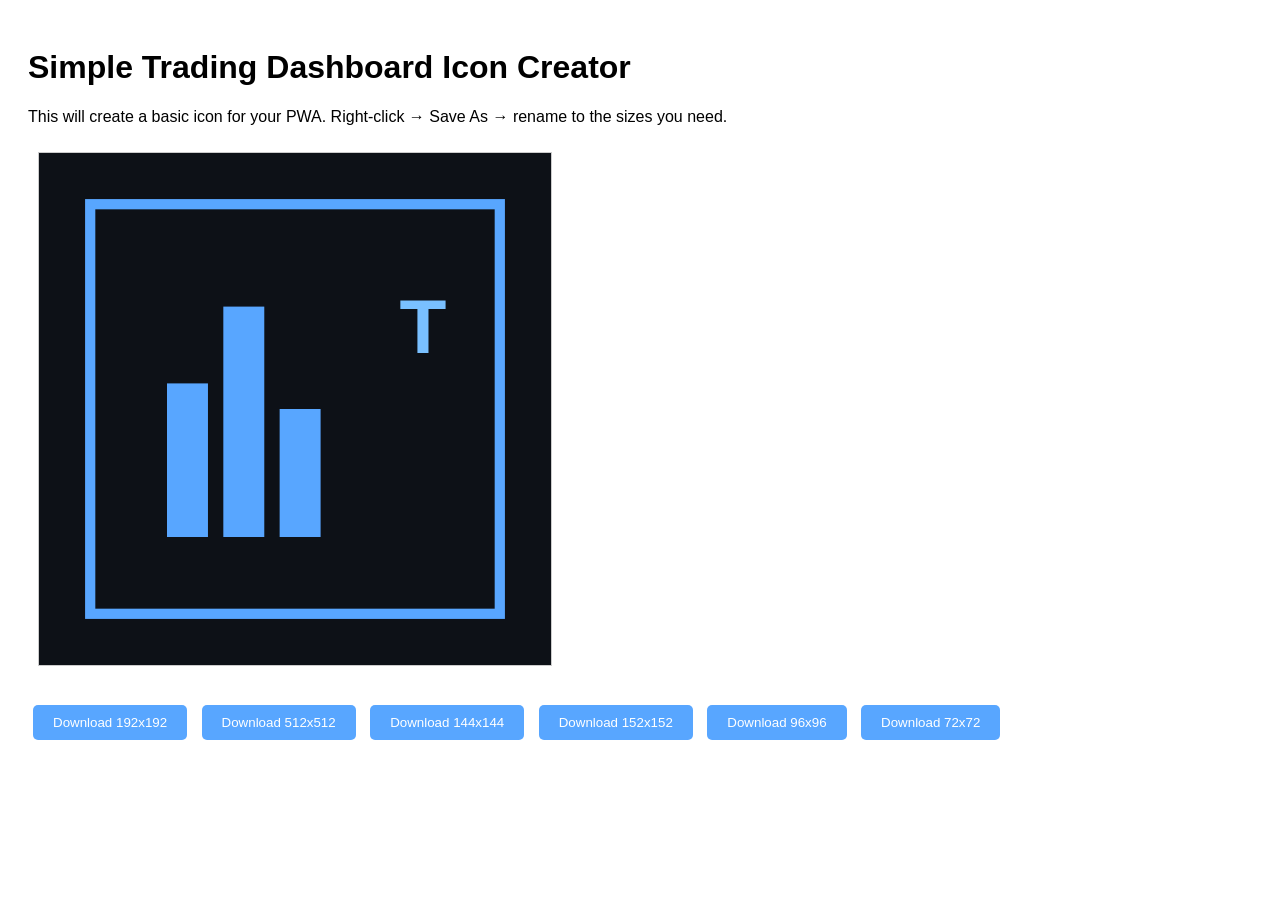
<file: create-simple-icon.html>
<!DOCTYPE html>
<html>
<head>
    <title>Create Simple PWA Icon</title>
    <style>
        body { font-family: Arial, sans-serif; padding: 20px; }
        canvas { border: 1px solid #ccc; margin: 10px; }
        .download-section { margin: 20px 0; }
        button { padding: 10px 20px; margin: 5px; background: #58a6ff; color: white; border: none; border-radius: 5px; cursor: pointer; }
        button:hover { background: #79c0ff; }
    </style>
</head>
<body>
    <h1>Simple Trading Dashboard Icon Creator</h1>
    <p>This will create a basic icon for your PWA. Right-click → Save As → rename to the sizes you need.</p>

    <canvas id="iconCanvas" width="512" height="512"></canvas>

    <div class="download-section">
        <button onclick="downloadIcon('icon-192x192.png', 192)">Download 192x192</button>
        <button onclick="downloadIcon('icon-512x512.png', 512)">Download 512x512</button>
        <button onclick="downloadIcon('icon-144x144.png', 144)">Download 144x144</button>
        <button onclick="downloadIcon('icon-152x152.png', 152)">Download 152x152</button>
        <button onclick="downloadIcon('icon-96x96.png', 96)">Download 96x96</button>
        <button onclick="downloadIcon('icon-72x72.png', 72)">Download 72x72</button>
    </div>

    <script>
        function createIcon(size = 512) {
            const canvas = document.getElementById('iconCanvas');
            const ctx = canvas.getContext('2d');

            // Set canvas size
            canvas.width = size;
            canvas.height = size;

            // Dark background
            ctx.fillStyle = '#0d1117';
            ctx.fillRect(0, 0, size, size);

            // Blue border
            ctx.strokeStyle = '#58a6ff';
            ctx.lineWidth = size * 0.02;
            ctx.strokeRect(size * 0.1, size * 0.1, size * 0.8, size * 0.8);

            // Chart symbol (bars)
            ctx.fillStyle = '#58a6ff';

            const barWidth = size * 0.08;
            const spacing = size * 0.03;
            const startX = size * 0.25;
            const baseY = size * 0.75;

            // Three bars of different heights
            const heights = [size * 0.3, size * 0.45, size * 0.25];

            for (let i = 0; i < 3; i++) {
                const x = startX + i * (barWidth + spacing);
                const height = heights[i];
                ctx.fillRect(x, baseY - height, barWidth, height);
            }

            // Add "T" text for Trading
            ctx.fillStyle = '#79c0ff';
            ctx.font = `bold ${size * 0.15}px Arial`;
            ctx.textAlign = 'center';
            ctx.textBaseline = 'middle';
            ctx.fillText('T', size * 0.75, size * 0.35);

            return canvas;
        }

        function downloadIcon(filename, size) {
            const canvas = createIcon(size);
            const link = document.createElement('a');
            link.download = filename;
            link.href = canvas.toDataURL('image/png');
            link.click();
        }

        // Create initial icon
        window.onload = () => createIcon();
    </script>
</body>
</html>
</file>
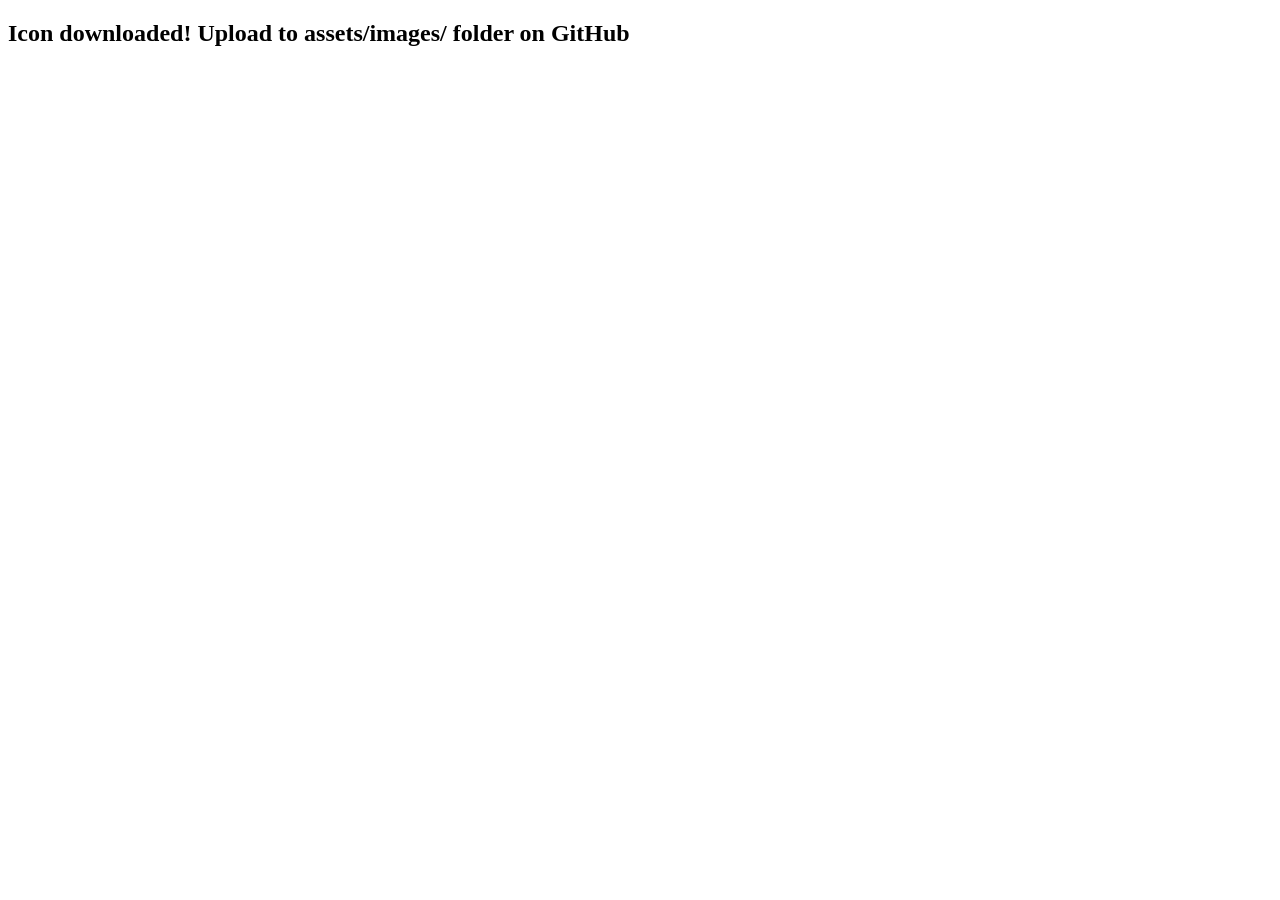
<file: quick-fix-icons.html>
<!DOCTYPE html>
<html>
<head><title>Quick Icon Fix</title></head>
<body>
<script>
// Create a simple 192x192 icon
const canvas = document.createElement('canvas');
canvas.width = 192;
canvas.height = 192;
const ctx = canvas.getContext('2d');

// Dark background
ctx.fillStyle = '#0d1117';
ctx.fillRect(0, 0, 192, 192);

// Blue chart symbol
ctx.fillStyle = '#58a6ff';
ctx.fillRect(40, 120, 20, 40);  // Bar 1
ctx.fillRect(80, 100, 20, 60);  // Bar 2
ctx.fillRect(120, 130, 20, 30); // Bar 3

// "T" text
ctx.fillStyle = '#79c0ff';
ctx.font = 'bold 48px Arial';
ctx.textAlign = 'center';
ctx.fillText('T', 160, 80);

// Download the icon
const link = document.createElement('a');
link.download = 'icon-192x192.png';
link.href = canvas.toDataURL('image/png');
document.body.appendChild(link);

// Auto download
setTimeout(() => {
    link.click();
    document.body.innerHTML = '<h2>Icon downloaded! Upload to assets/images/ folder on GitHub</h2>';
}, 1000);
</script>
</body>
</html>
</file>
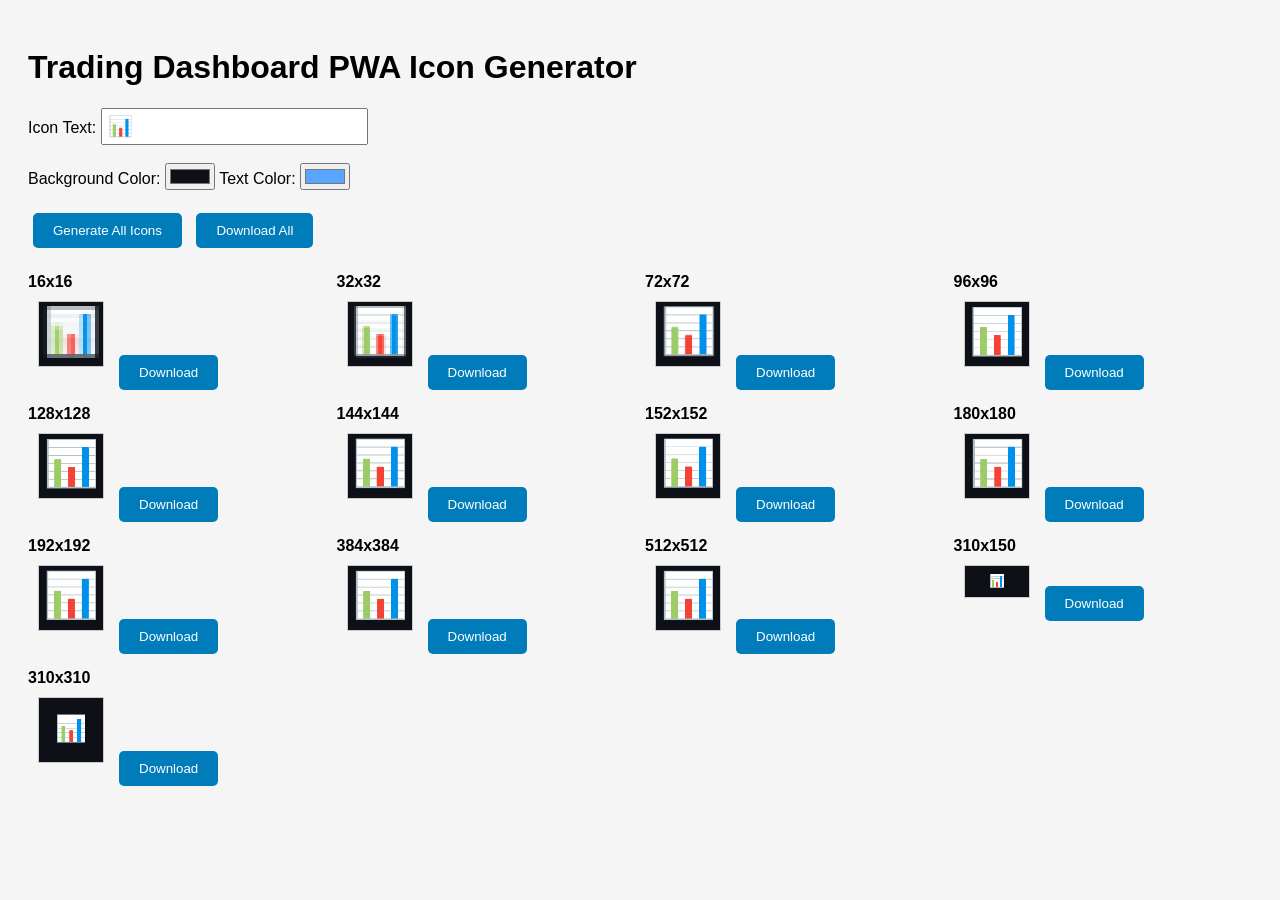
<file: assets/images/generate-icons.html>
<!DOCTYPE html>
<html>
<head>
    <title>PWA Icon Generator</title>
    <style>
        body { font-family: Arial, sans-serif; padding: 20px; background: #f5f5f5; }
        .icon-preview { margin: 20px 0; }
        canvas { border: 1px solid #ccc; margin: 10px; background: white; }
        .controls { margin: 20px 0; }
        button { padding: 10px 20px; margin: 5px; background: #007cba; color: white; border: none; border-radius: 5px; cursor: pointer; }
        button:hover { background: #005a87; }
        .size-grid { display: grid; grid-template-columns: repeat(4, 1fr); gap: 10px; margin: 20px 0; }
    </style>
</head>
<body>
    <h1>Trading Dashboard PWA Icon Generator</h1>

    <div class="controls">
        <label>Icon Text: <input type="text" id="iconText" value="📊" style="font-size: 20px; padding: 5px;"></label>
        <br><br>
        <label>Background Color: <input type="color" id="bgColor" value="#0d1117"></label>
        <label>Text Color: <input type="color" id="textColor" value="#58a6ff"></label>
        <br><br>
        <button onclick="generateIcons()">Generate All Icons</button>
        <button onclick="downloadAll()">Download All</button>
    </div>

    <div class="size-grid" id="iconsGrid"></div>

    <script>
        const iconSizes = [16, 32, 72, 96, 128, 144, 152, 180, 192, 384, 512];
        const specialSizes = [
            {width: 310, height: 150, name: 'icon-310x150.png'},
            {width: 310, height: 310, name: 'icon-310x310.png'}
        ];

        function createIcon(size, text, bgColor, textColor) {
            const canvas = document.createElement('canvas');
            const ctx = canvas.getContext('2d');

            canvas.width = size;
            canvas.height = size;

            // Background
            ctx.fillStyle = bgColor;
            ctx.fillRect(0, 0, size, size);

            // Text
            ctx.fillStyle = textColor;
            ctx.font = `bold ${size * 0.6}px Arial`;
            ctx.textAlign = 'center';
            ctx.textBaseline = 'middle';

            // Handle emoji vs text
            if (text.match(/[\u{1F600}-\u{1F64F}]|[\u{1F300}-\u{1F5FF}]|[\u{1F680}-\u{1F6FF}]|[\u{1F1E0}-\u{1F1FF}]|[\u{2600}-\u{26FF}]|[\u{2700}-\u{27BF}]/gu)) {
                ctx.font = `${size * 0.7}px Arial`;
            } else {
                ctx.font = `bold ${size * 0.4}px Arial`;
            }

            ctx.fillText(text, size / 2, size / 2);

            return canvas;
        }

        function createRectIcon(width, height, text, bgColor, textColor) {
            const canvas = document.createElement('canvas');
            const ctx = canvas.getContext('2d');

            canvas.width = width;
            canvas.height = height;

            // Background
            ctx.fillStyle = bgColor;
            ctx.fillRect(0, 0, width, height);

            // Text
            ctx.fillStyle = textColor;
            const fontSize = Math.min(width, height) * 0.4;
            ctx.font = `bold ${fontSize}px Arial`;
            ctx.textAlign = 'center';
            ctx.textBaseline = 'middle';

            ctx.fillText(text, width / 2, height / 2);

            return canvas;
        }

        function generateIcons() {
            const text = document.getElementById('iconText').value || '📊';
            const bgColor = document.getElementById('bgColor').value;
            const textColor = document.getElementById('textColor').value;

            const grid = document.getElementById('iconsGrid');
            grid.innerHTML = '';

            // Generate square icons
            iconSizes.forEach(size => {
                const canvas = createIcon(size, text, bgColor, textColor);
                canvas.title = `${size}x${size}`;
                canvas.style.width = '64px';
                canvas.style.height = '64px';
                canvas.style.imageRendering = 'pixelated';

                const div = document.createElement('div');
                div.innerHTML = `<strong>${size}x${size}</strong><br>`;
                div.appendChild(canvas);

                const downloadBtn = document.createElement('button');
                downloadBtn.textContent = 'Download';
                downloadBtn.onclick = () => downloadCanvas(canvas, `icon-${size}x${size}.png`);
                div.appendChild(downloadBtn);

                grid.appendChild(div);
            });

            // Generate special rectangular icons
            specialSizes.forEach(spec => {
                const canvas = createRectIcon(spec.width, spec.height, text, bgColor, textColor);
                canvas.title = `${spec.width}x${spec.height}`;
                canvas.style.width = '64px';
                canvas.style.height = `${64 * spec.height / spec.width}px`;
                canvas.style.imageRendering = 'pixelated';

                const div = document.createElement('div');
                div.innerHTML = `<strong>${spec.width}x${spec.height}</strong><br>`;
                div.appendChild(canvas);

                const downloadBtn = document.createElement('button');
                downloadBtn.textContent = 'Download';
                downloadBtn.onclick = () => downloadCanvas(canvas, spec.name);
                div.appendChild(downloadBtn);

                grid.appendChild(div);
            });
        }

        function downloadCanvas(canvas, filename) {
            const link = document.createElement('a');
            link.download = filename;
            link.href = canvas.toDataURL('image/png');
            link.click();
        }

        function downloadAll() {
            const text = document.getElementById('iconText').value || '📊';
            const bgColor = document.getElementById('bgColor').value;
            const textColor = document.getElementById('textColor').value;

            // Download all square icons
            iconSizes.forEach(size => {
                setTimeout(() => {
                    const canvas = createIcon(size, text, bgColor, textColor);
                    downloadCanvas(canvas, `icon-${size}x${size}.png`);
                }, size); // Small delay between downloads
            });

            // Download special rectangular icons
            specialSizes.forEach((spec, index) => {
                setTimeout(() => {
                    const canvas = createRectIcon(spec.width, spec.height, text, bgColor, textColor);
                    downloadCanvas(canvas, spec.name);
                }, 1000 + (index * 100));
            });
        }

        // Auto-generate on page load
        window.onload = () => generateIcons();
    </script>
</body>
</html>
</file>
